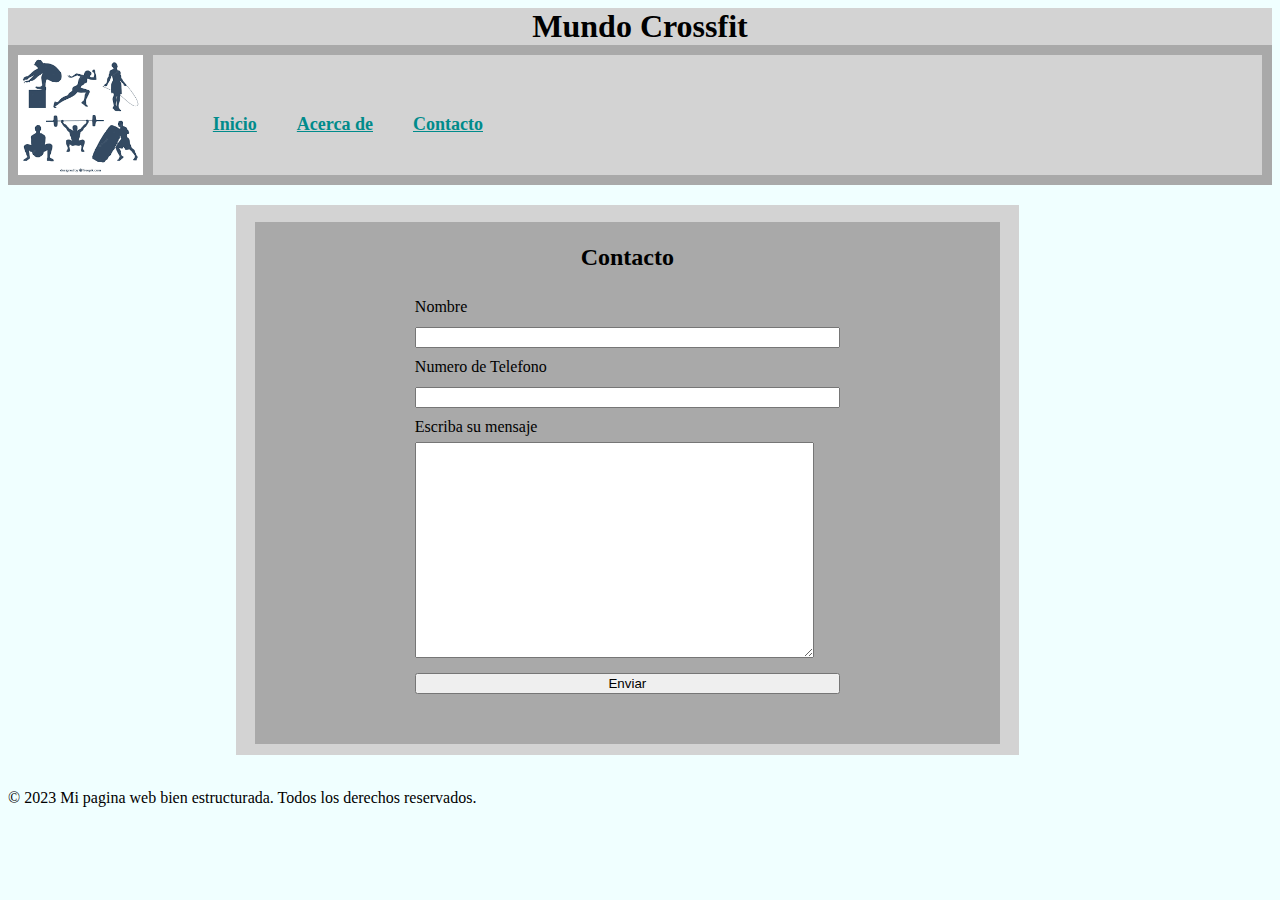
<file: Contacto.html>
<!DOCTYPE html>
<html lang="en">
<head>
    <meta charset="UTF-8">
    <meta name="viewport" content="width=device-width, initial-scale=1.0">
    <title>Mundo Crossfit</title>
    <link rel="stylesheet" href="style.css">
</head>
<body style="background-color: azure;">
    <h1 style="text-align: center;background-color:lightgray; margin-bottom: 0px; margin-top: 1px;">Mundo Crossfit</h1>
    <header class="header">
        <img src="logoCrossfit.png" alt="logo Crossfit" width="140" height="120">
        <div class="header2">
            <div style="margin: 0%;"><nav role="navigation">
                <ul type="none" style="font-size: 18px;">
                <li><a style="color:darkcyan;" href="index.html">Inicio</a></li>
                <li><a style="color:darkcyan;"href="about.html">Acerca de</a></li>
                <li><a style="color:darkcyan;" href="Contacto.html">Contacto</a></li>
                </ul>
                </nav>
            </div>
        </div>
    </header>
    <main class="mainContacto">
        <div class="cuadroContacto">
        <h2>Contacto</h2>
        <form>
            <label for="nombre">Nombre</label><br />
            <input type="text" size="50" id="nombre" name="nombre"><br />
            <label for="numeroTel">Numero de Telefono</label><br />
            <input type="tel" size="50" id="numeroTel" name="numeroTel"><br />
            <label for="mensaje">Escriba su mensaje</label><br />
            <textarea rows="14" cols="47" id="mensaje" name="mensaje"></textarea><br />
            <button name="button" style="width: 100%;">Enviar</button>
        </form>
        </div>
    </main>
    <footer>
        <br />
        <p>&copy; 2023 Mi pagina web bien estructurada. Todos los derechos reservados.</p>
    </footer>
    
</body>
</html>
</file>
<file: style.css>
.flex-container {
    display: flex;
    justify-content: space-around;
}
.footer{
    min-height: 200px;
    background-color: blue;
    display: flex; 
    justify-content: center;  
}
.header{
    border: 10px;    
    padding: 10px;
    display: flex;
    background-color:darkgray;
}
.header2{
    display: flex;
    width: 100%;
    margin-left: 10px;
    justify-content: flex-start;
    background-color: lightgray;
    align-items: center;
}
.header2 > div{
    /*background-color: blueviolet;*/
    justify-content: center;
    margin: 10px;
    
}
li {
float: left;
padding: 20px;
font-weight: bold;
}
section{
    display: flex;
    justify-content: space-between ;
    align-items: center;
}
.parrafo{
    display: flex;
    justify-content: space-around;
    float:left;
    width: 45%;
    text-align: justify;
    font-family: 'Times New Roman', Times, serif;
}
.cuadroContacto{
    display:flex;
    margin-top: 6px;
    /*justify-content: center;*/
    align-items: center;
    background-color: darkgray;
    width: 95%;
    height: 95%;
    margin-left: 0;
    flex-direction: column;
    line-height: 30px;
}
.mainContacto {
    display:flex;
    margin-top: 20px;
    justify-content: center;
    align-items: center;
    background-color: lightgrey;
    width: 62%;
    height: 550px;
    margin-left: 18%;
   
}
</file>
